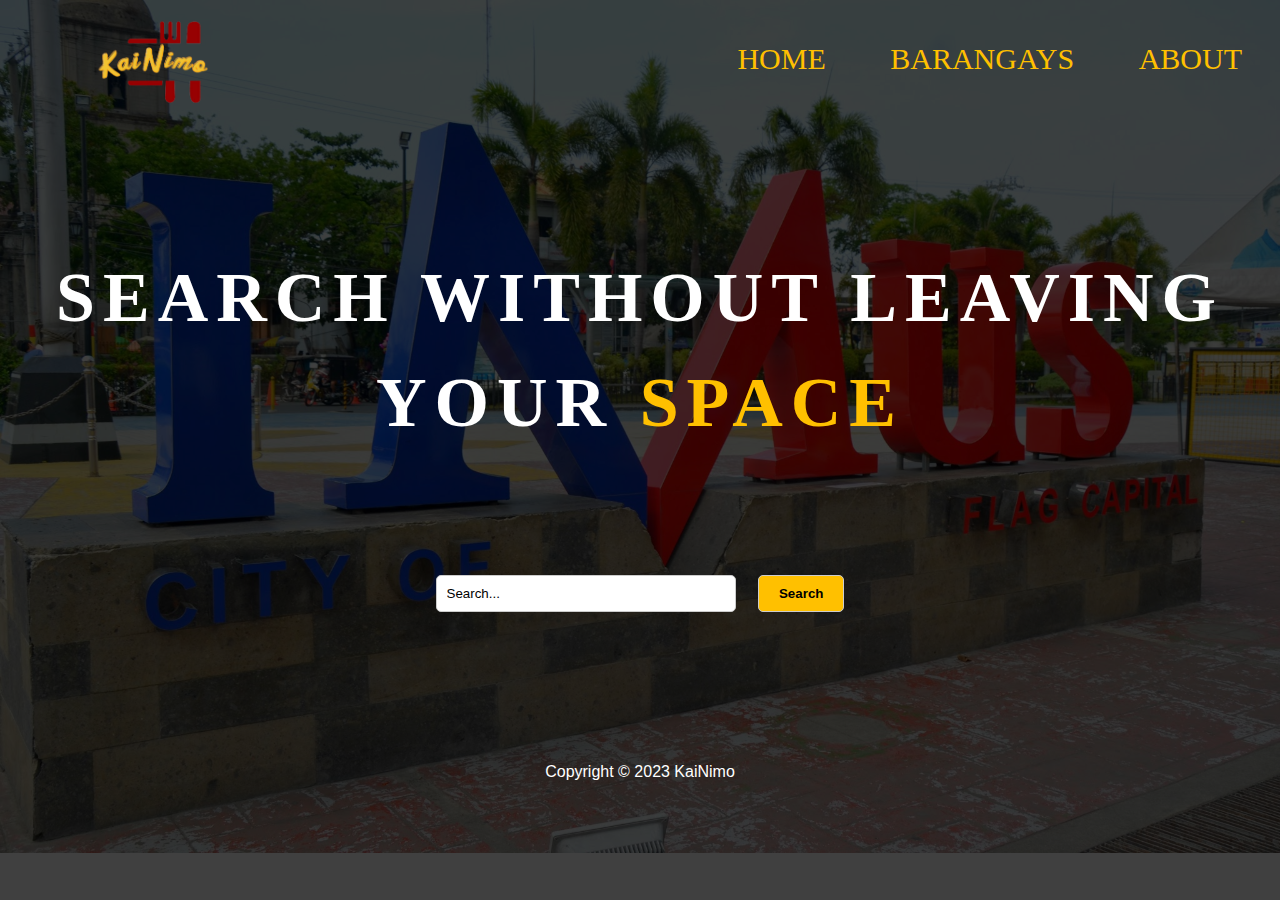
<file: homepage.html>
﻿<!DOCTYPE html>
<html>
<head>
    <title>KaiNimo</title>
    <link rel="stylesheet" href="styles.css">
    <link rel="icon" href="favicon.ico" type="image/x-icon">


</head>
<body>
    <div id="floatingLogo">
        <img src="logo.png" alt="Your Logo" />
    </div>
    <header>
        <h1>  </h1>
        <nav>
            <a href="homepage.html">HOME</a>
            <div class="dropdown">
                <a href="dashboard.html" class="dropbtn">BARANGAYS</a>
                <div class="dropdown-content">
                    <div class="nested-dropdown">
                        <a href="#">Alapan</a>
                        <div class="nested-dropdown-content">
                            <a href="alapan1a.html">Alapan I-A</a>
                            <a href="#">Alapan I-B</a>
                            <a href="#">Alapan I-C</a>
                            <a href="#">Alapan II-A</a>
                            <a href="#">Alapan II-A</a>
                            <a href="#">Alapan II-B</a>
                        </div>
                    </div>
                    <div class="nested-dropdown">
                        <a href="#">Anabu</a>
                        <div class="nested-dropdown-content">
                            <a href="http://localhost/kainimo/KaiNimo/anabu1a.php">Anabu I-A</a>
                            <a href="http://localhost/kainimo/KaiNimo/anabu1a.php">Anabu I-B</a>
                            <a href="#">Anabu I-C</a>
                            <a href="#">Anabu I-D</a>
                            <a href="#">Anabu I-E</a>
                            <a href="#">Anabu I-F</a>
                            <a href="#">Anabu I-G</a>
                            <a href="#">Anabu II-A</a>
                            <a href="#">Anabu II-B</a>
                            <a href="#">Anabu II-C</a>
                            <a href="#">Anabu II-D</a>
                            <a href="#">Anabu II-E</a>
                            <a href="#">Anabu II-F</a>
                        </div>
                    </div>
                    <a href="#">Bagong Silang</a>
                    <div class="nested-dropdown">
                        <a href="#">Bayan Luma</a>
                        <div class="nested-dropdown-content">
                            <a href="#">Bayan Luma I</a>
                            <a href="#">Bayan Luma II</a>
                            <a href="#">Bayan Luma III</a>
                            <a href="#">Bayan Luma IV</a>
                            <a href="#">Bayan Luma V</a>
                            <a href="#">Bayan Luma VI</a>
                            <a href="#">Bayan Luma VII</a>
                            <a href="#">Bayan Luma VIII</a>
                            <a href="#">Bayan Luma IX</a>
                        </div>
                    </div>
                    <div class="nested-dropdown">
                        <a href="#">Bucandala</a>
                        <div class="nested-dropdown-content">
                            <a href="#">Bucandala I</a>
                            <a href="#">Bucandala II</a>
                            <a href="#">Bucandala III</a>
                            <a href="#">Bucandala IV</a>
                            <a href="#">Bucandala V</a>
                        </div>
                    </div>
                    <a href="#">Buhay na Tubig</a>
                    <div class="nested-dropdown">
                        <a href="#">Carsadong Bago</a>
                        <div class="nested-dropdown-content">
                            <a href="#">Carsadong Bago I</a>
                            <a href="#">Carsadong Bago II</a>
                        </div>
                    </div>
                    <a href="#">Magdalo</a>
                    <a href="#">Maharlika</a>
                    <div class="nested-dropdown">
                        <a href="#">Malagasang</a>
                        <div class="nested-dropdown-content">
                            <a href="#">Malagasang I-A</a>
                            <a href="#">Malagasang I-B</a>
                            <a href="#">Malagasang I-C</a>
                            <a href="#">Malagasang I-D</a>
                            <a href="#">Malagasang I-E</a>
                            <a href="#">Malagasang I-F</a>
                            <a href="#">Malagasang I-G</a>
                            <a href="#">Malagasang II-A</a>
                            <a href="#">Malagasang II-B</a>
                            <a href="#">Malagasang II-C</a>
                            <a href="#">Malagasang II-D</a>
                            <a href="#">Malagasang II-E</a>
                            <a href="#">Malagasang II-F</a>
                            <a href="#">Malagasang II-G</a>
                        </div>
                    </div>
                    <div class="nested-dropdown">
                        <a href="#">Mariano Espeleta</a>
                        <div class="nested-dropdown-content">
                            <a href="#">Mariano Espeleta I</a>
                            <a href="#">Mariano Espeleta II</a>
                            <a href="#">Mariano Espeleta III</a>
                        </div>
                    </div>
                    <div class="nested-dropdown">
                        <a href="#">Medicion</a>
                        <div class="nested-dropdown-content">
                            <a href="#">Medicion I-A</a>
                            <a href="#">Medicion I-B</a>
                            <a href="#">Medicion I-C</a>
                            <a href="#">Medicion I-D</a>
                            <a href="#">Medicion II-A</a>
                            <a href="#">Medicion II-B</a>
                            <a href="#">Medicion II-C</a>
                            <a href="#">Medicion II-D</a>
                            <a href="#">Medicion II-E</a>
                            <a href="#">Medicion II-F</a>
                        </div>
                    </div>
                    <div class="nested-dropdown">
                        <a href="#">Pag-asa</a>
                        <div class="nested-dropdown-content">
                            <a href="#">Pag-asa I</a>
                            <a href="#">Pag-asa II</a>
                            <a href="#">Pag-asa III</a>
                        </div>
                    </div>
                    <div class="nested-dropdown">
                        <a href="#">Palico</a>
                        <div class="nested-dropdown-content">
                            <a href="#">Palico I</a>
                            <a href="#">Palico II</a>
                            <a href="#">Palico III</a>
                            <a href="#">Palico IV</a>
                        </div>
                    </div>
                    <div class="nested-dropdown">
                        <a href="#">Pasong Buaya</a>
                        <div class="nested-dropdown-content">
                            <a href="#">Pasong Buaya I</a>
                            <a href="#">Pasong Buaya II</a>
                        </div>
                    </div>
                    <a href="#">Pinagbuklod</a>
                    <div class="nested-dropdown">
                        <a href="#">Poblacion</a>
                        <div class="nested-dropdown-content">
                            <a href="#">Poblacion I-A</a>
                            <a href="#">Poblacion I-B</a>
                            <a href="#">Poblacion I-C</a>
                            <a href="#">Poblacion II-A</a>
                            <a href="#">Poblacion II-B</a>
                            <a href="#">Poblacion II-C</a>
                            <a href="#">Poblacion III-A</a>
                            <a href="#">Poblacion III-B</a>
                            <a href="#">Poblacion III-C</a>
                            <a href="#">Poblacion IV-A</a>
                            <a href="#">Poblacion IV-B</a>
                            <a href="#">Poblacion IV-C</a>
                            <a href="#">Poblacion IV-D</a>
                        </div>
                    </div>
                    <div class="nested-dropdown">
                        <a href="#">Tanzang Luma</a>
                        <div class="nested-dropdown-content">
                            <a href="#">Tanzang Luma I</a>
                            <a href="#">Tanzang Luma II</a>
                            <a href="#">Tanzang Luma III</a>
                            <a href="#">Tanzang Luma IV</a>
                            <a href="#">Tanzang Luma V</a>
                            <a href="#">Tanzang Luma VI</a>
                        </div>
                    </div>
                    <div class="nested-dropdown">
                        <a href="#">Toclong</a>
                        <div class="nested-dropdown-content">
                            <a href="#">Toclong I-A</a>
                            <a href="#">Toclong I-B</a>
                            <a href="#">Toclong I-C</a>
                            <a href="#">Toclong II-A</a>
                            <a href="#">Toclong II-B</a>
                            <a href="#">Toclong II-C</a>
                        </div>
                    </div>
                </div>
            </div>
            
            <a href="about.html">ABOUT</a>
        </nav>
    </header>
   

        <h2> SEARCH WITHOUT LEAVING<BR> YOUR  <span class="yellow-text">SPACE</span> </h2>

        <section id="search">
            <form id="searchForm" action="/search" method="get">
                <input type="search" name="search" placeholder="Search...">
                <button type="submit">Search</button>
            </form>
        </section>
        <footer>
            <div class="footer-container">
                <p>Copyright &copy; 2023 KaiNimo</p>
            </div>
        </footer>
    </body>
    </html>
</file>
<file: styles.css>
body {
  font-family: sans-serif;
  background-image: url("imus.png");
  background-repeat: no-repeat;
  background-size: cover;
  background-color: rgba(0, 0, 0, 0.75);
  background-blend-mode: multiply;
}

header {
  display: flex;
  justify-content: space-between;
  align-items: center;
  background-color: transparent;
  padding-top: 30px;
}

h1 {
  background-repeat: no-repeat;
  background-position: center left;
}

#floatingLogo {
  position: fixed;
  top: 5px;
  left: 50px;
  width: 200px;
  height: 150px;
  background-color: transparent;
  z-index: 0;
}

#floatingLogo img {
  width: 100%;
  height: auto;
}

nav a {
  text-decoration: none;
  color: #FFC000;
  padding: 50px;
  font-family: Raleway;
  font-size: 30px;
   padding: 30px; 
}

nav a:hover {
  color: red;
}

section#search {
  margin-top: 90px;
  text-align: center;
  padding: 30px;
  color: white;
  letter-spacing: 8px;
  line-height: 1.5;
}

h2 {
  font-size: 70px;
  font-family: Times New Roman;
   text-align: center; /* Center-align the text */
  color: white;
  letter-spacing: 8px;
  margin-top:13%;
  line-height: 1.5;
}

h3 {
  padding: 10px;
}

.button-container {
  display: flex;
  flex-direction: column;
  align-items: center;
}

input[type="search"] {
    width: 300px;
    padding: 10px;
    border: 1px solid #ccc;
    border-radius: 5px;
    color: black;
    margin-right: 10px; 
}

button[type="submit"] {
    background-color: #FFC000;
    padding: 10px 20px; 
    border: 1px solid #ccc;
    border-radius: 5px;
    cursor: pointer;
    color: black;
    font-weight: bold;
}

button[type="submit"]:hover {
  background-color: #aaa;
}

.yellow-text {
  color: #FFC000;
}

input::placeholder {
  color: Black;
}

.dropdown {
  position: relative;
  display: inline-block;
}

.dropbtn {
  font-family: Raleway;
  background-color: transparent;
  color:#FFC000	;
  font-size: 30px;
  border: none;
  cursor: pointer;
}

.dropdown-content {
  display: none;
  position: absolute;
  background-color:black;
  min-width: 160px;
  z-index: 5;
  column-count: 2; 
  column-gap: 5px; 
}

.dropdown:hover .dropdown-content {
  display: block;
}


.dropdown-content a {
  font-size: 15px;
  color: #FFD700;
  padding: 12px 16px;
  text-decoration: none;
  display: block;
}


.dropdown-content a:hover {
  background-color: #FFD700;
  color: black;
}

.nested-dropdown {
  position: relative;
  display: inline-block;
}

.nested-dropdown .dropbtn {
  background-color: transparent;
  color: #7393B3;
  font-size: 18px;
  border: none;
  cursor: pointer;
}

.nested-dropdown-content {
  display: none;
  position: absolute;
  background-color: #800000;
  color: black;
  min-width: 160px;
  z-index: 1;
  left: 100%;
  top: 0;
}

.nested-dropdown:hover .nested-dropdown-content {
  display: block;
}

footer {
  width: 100%;
  padding: 5px 0;
  text-align: center;
  color: white;
  margin-top: 100px;
}

.footer-container {
  width: 960px;
  margin: 0 auto;
}


@media (max-width: 768px) {
    #floatingLogo {
        top: 5px;
        left: 20px;
        width: 150px;
        height: 150px;
    }

   
  nav h1 {
    font-size: 24px;
  }
  nav a {
    padding: 12px; 
    font-size: 18px; 
  }
  .dropbtn {
    font-size: 18px; 
    padding: 10px; 
  }
  .dropdown .nested-dropdown-content {
    min-width: 120px; 
  }
  .dropdown .nested-dropdown-content a {
    font-size: 12px;
    padding: 8px;
  }
  footer {
    font-size: 14px; 
    padding: 8px 0; 
	text-align:center;
	margin-left:50%;
  }
}

@media (max-width: 480px) {
    #floatingLogo {
        top: 5px;
        left: 10px;
        width: 100px;
        height: 80px;
    }

    nav {
        top:25px;
	    font-family:Raleway;
        padding:10px;
	    margin-left:60%;
        position: absolute;
    }
    nav h1 {
        font-size: 12px;
    }

    nav a {
        font-size: 2px;
        padding:0;
    }

    .dropbtn {
        font-size: 8px;
        padding:0;
    }

    .dropdown .nested-dropdown-content {
        min-width: 80px;
    }

        .dropdown .nested-dropdown-content a {
            font-size: 10px;
            padding: 6px;
        }

    input[type="search"] {
        width: 200px;
        padding: 10px;
        border: 1px solid #ccc;
        border-radius: 5px;
        color: black;
        margin-right: 10px;

    }

        h2{
            font-size:30px;
            text-align:center;
            margin:0 auto;
            padding-top:100px;
        }
    html, body {
        overflow-x: hidden;
    }

}
</file>
